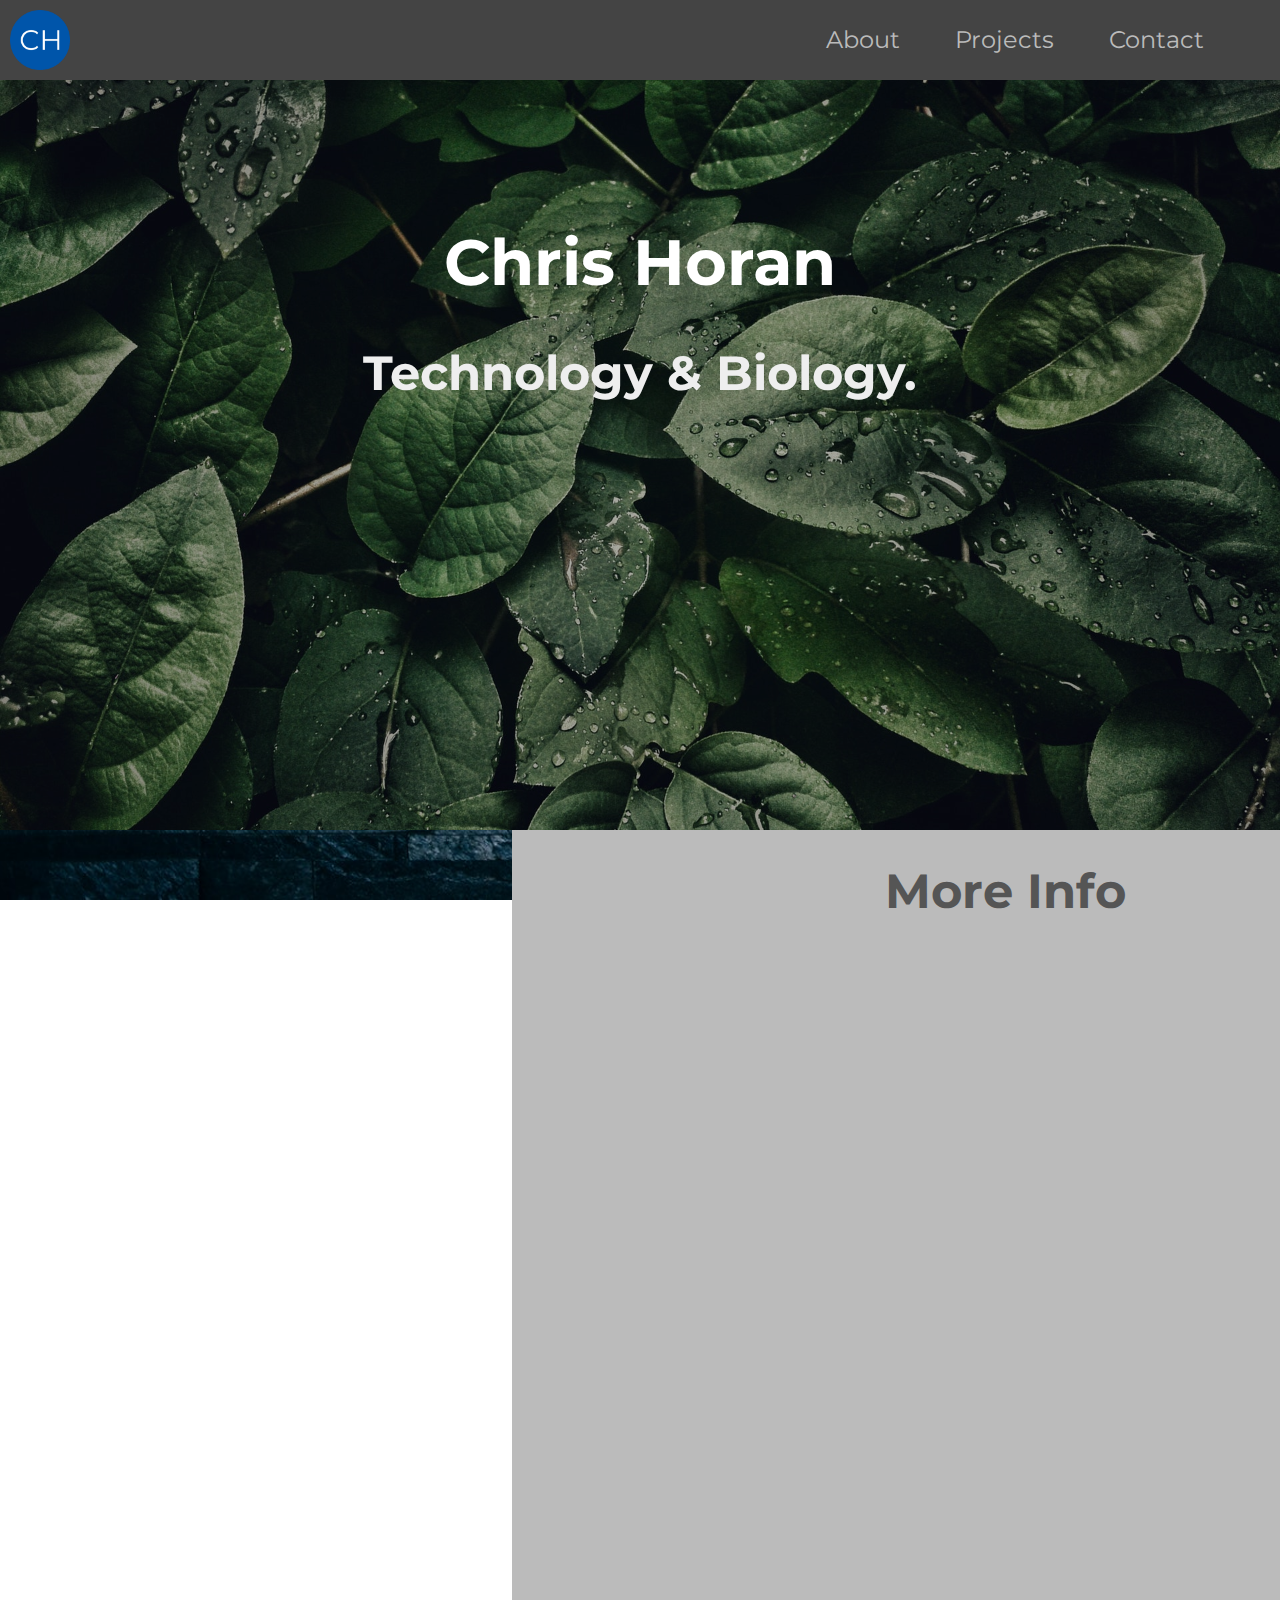
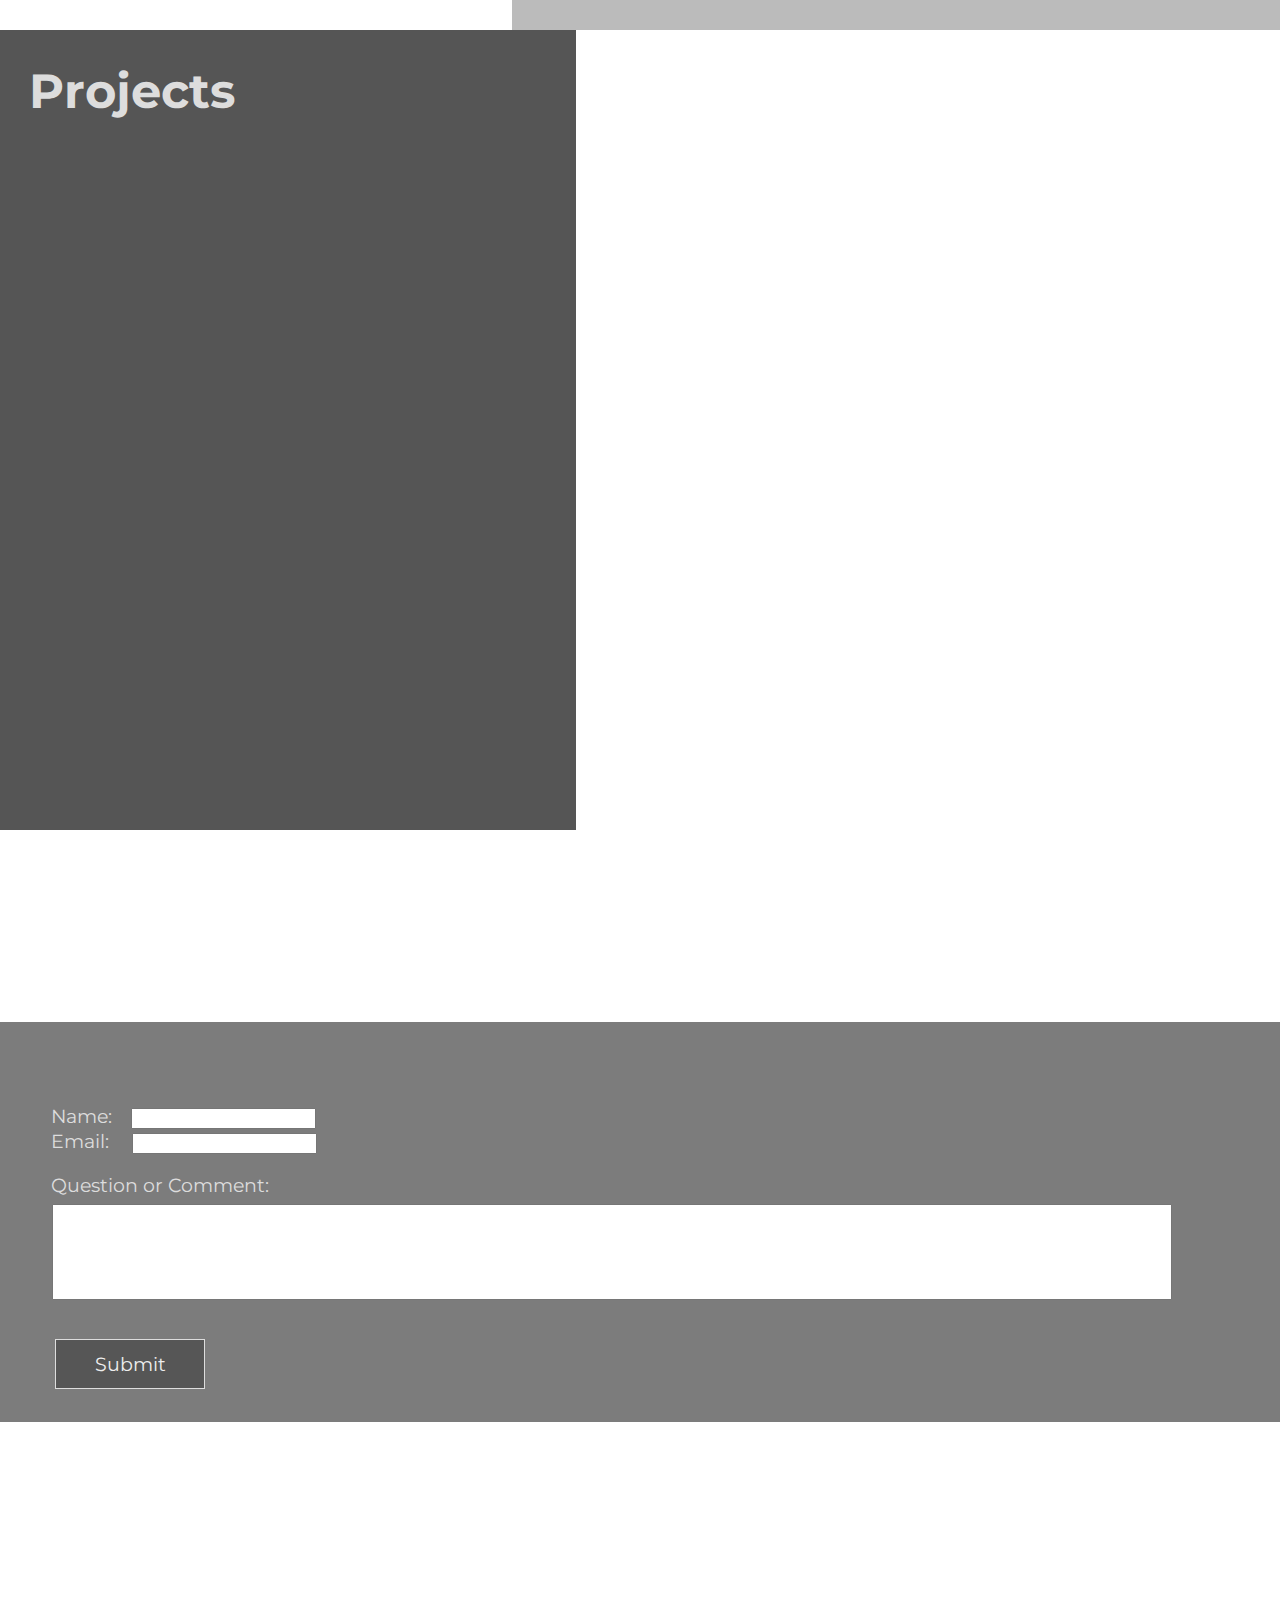
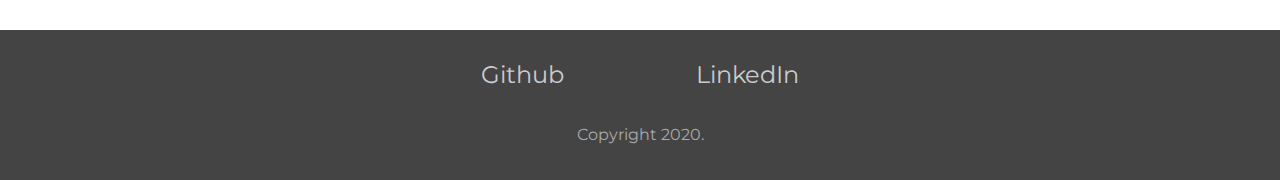
<file: index.html>
<html>
    <head>
        <title>Portfolio | Chris Horan</title>
        <meta name="viewport" content="width=device-width, initial-scale=1">
        <meta name="description" content="Portfolio for Chris Horan, a Bioinformatics Student.">
        <link rel="stylesheet" href="style.css">
        <script src="script.js"></script>
        <link rel="icon" type="image/png" href="images/favicon-16x16.png" sizes="16x16">
        <link rel="icon" type="image/png" href="images/favicon.png" sizes="32x32">
        <link href="https://fonts.googleapis.com/css?family=Montserrat" rel="stylesheet">
    </head>
    <body>
        <header>
            <a id="homeLink" href="#top"><img id="logo" src="images/logo.png" alt="logo" height="60px;"></a>
            <nav>
                <a href="index.html#info">About</a>
                <a href="index.html#projects">Projects</a>
                <a href="index.html#contact">Contact</a>
            </nav>
        </header>
        <main>
            <div id="div1">
                <div id="textBox1" class="hide">
                    <h1>Chris Horan</h1>
                    <h2>Technology & Biology.</h2>
                </div>
            </div>
            <div id="div2">
                <a class="anchor" id="info"></a>
                <div id="block2">
                    <div id="textBox2">
                        <h1>More Info</h1>
                        <h2 id="text2" class="hide">
                            I am a third year Bioinformatics student at Simon Fraser University in Vancouver, BC.
                            I have worked as a Computer Science Teaching Assistant and IT Technician, and am currently applying for jobs in healthcare research.
                            In the classroom, I helped students with programming in java, web development, and concepts in computer science.
                            I one day hope to contribute to the genomic research field where I believe technology has yet to show its full potential.
                        </h2>
                    </div>
                </div>
            </div>
            <div id="div3">
                <a class="anchor" id="projects"></a>
                <div id="block3">
                    <div id="textBox3">
                        <h1>Projects</h1>
                        <p id="text3" class="hide">
                            <a href="oChem/index.html" target="_blank">Organic Chemistry Study Tool</a>
                            <a href="https://housemusic276.herokuapp.com" target="_blank">Music Interface</a>
                        </p>
                    </div>
                </div>
            </div>
            <div id="div4">
                <a class="anchor" id="contact"></a>
                <div id="block4a"></div>
                <div id="block4">
                    <div id="textBox4">
                        <h1>Contact</h1>
                        <form action="https://formspree.io/chris.horan27@gmail.com" method="POST">
                            <label for="name">Name:</label><input type="text" name="name" id="name" required><br>
                            <label for="email">Email:</label> <input type="text" name="email" id="email" required><br><br>
                            <label for="comment">Question or Comment:</label>
                            <textarea type="text" name="comment" id="comment" rows="6" cols="60"></textarea><br><br>
                            <input id="submit" type="submit" value="Submit">
                        </form>
                    </div>
                </div>
            </div>
            <footer>
                <div id="space1"></div>
                <a href="https://github.com/Chris-Horan" target="_blank">Github</a>
                <a href="https://www.linkedin.com/in/chris-horan-a77b5a112/" target="_blank">LinkedIn</a>
                <div id="space2"></div>
                <p>Copyright 2020.</p>
            </footer>
        </main>
    </body>
</html>
</file>
<file: style.css>
html,body {
    overflow-x: hidden;
    scroll-behavior: smooth;
}

body {
    margin: 0;
    font-family: Montserrat;
}

/* Internal link header fix */
.anchor {
    display: block;
    position: relative;
    top: -80px;
    visibility: hidden;
}

header {
    background: #444444;
    height: 80px;
    font-size: 1.5em;
    text-align: right;
    position: fixed;
    top: 0;
    width: 100%;
    z-index: 2;
}

header a {
    color: #BBBBBB;
    text-decoration: none;
    margin-left: 2%;
    margin-right: 2%;
    vertical-align: -webkit-baseline-middle;
    line-height: 80px;
    transition: 1s;
}

header a:hover {
    color: #FFFFFF;
    transition: 1s;
}

nav {
    margin-right: 4%;
    height: 80px;
}

#logo {
    float: left;
    margin-top: 10px;
    margin-left: 10px;
}

#homeLink {
    border-radius: 30px;
}

#div1 { 
    background: url(images/leaves.jpeg) no-repeat center center fixed; 
    -webkit-background-size: cover;
    -moz-background-size: cover;
    -o-background-size: cover;
    background-size: cover;
    background-blend-mode: overlay;
    background-color: rgba(68, 68, 68, 0.7);
    margin-top: 80px;
    height: 750px;
    width: 100%;
    position: relative;
}

#div1 h1{
    color: #FFFFFF;
    font-size: 4em;
    text-align: center;
}

#div1 h2{
    color: #EEEEEE;
    font-size: 3em;
    text-align: center;
}

#textBox1 {
    width: 100%;
    margin: auto;
    display: inline-block;
    position: fixed;
    top: 20%;
    text-align: center;
}

#div2 { 
    background: url(images/stone.jpeg) no-repeat center center fixed; 
    -webkit-background-size: cover;
    -moz-background-size: cover;
    -o-background-size: cover;
    background-size: cover;
    height: 800px;
}

#block2 {
    background: #BBBBBB;
    height: 100%;
    width: 60%;
    float: right;
}

#textBox2 {
    margin-right: 20%;
}

#text2{
    margin-left: 10%;
}

#textBox2 h1 {
    color: #555555;
    font-size: 3em;
    text-align: right;
}

#textBox2 h2{
    color: #444444;
    font-size: 1.3em;
    text-align: right;
    transition: 0.5s;
    line-height: 2em;
    margin-top: 100px;
}

#div3 { 
    background: url(images/trees.jpeg) no-repeat center center fixed; 
    -webkit-background-size: cover;
    -moz-background-size: cover;
    -o-background-size: cover;
    background-size: cover;
    height: 800px;
}

#block3 {
    background: #555555;
    height: 100%;
    width: 45%;
    float: left;
}



#textBox3 h1 {
    color: #DDDDDD;
    font-size: 3em;
    text-align: left;
    margin-left: 5%;
}

#text3 {
    margin-left: 5%;
    margin-right: 5%;
}

#text3 a{
    color: #CCCCCC;
    text-decoration: none;
    font-size: 1.5em;
    transition: 0.3s;
    padding: 0;
    display: block;
    margin-bottom: 20px;
}

#text3 a:hover {
    color: #EEEEEE;
    transition: 0.3s;
}

#div4 { 
    background: url(images/road.jpeg) no-repeat center center fixed; 
    -webkit-background-size: cover;
    -moz-background-size: cover;
    -o-background-size: cover;
    background-size: cover;
    height: 800px;
}

#block4a {
    width: 100%;
    height: 20%;
}

#block4 {
    background: rgba(68, 68, 68, 0.7);
    height: 50%;
    width: 100%;
}

#textBox4 {
    margin-right: 10%;
}

form {
    margin-left: 2em;
}

#textBox4 h1 {
    color: #DDDDDD;
    font-size: 3em;
    text-align: right;
    margin-bottom: 0;
    padding-top: 0.5em;
}

#div4 label {
    color: #DDDDDD;
    font-size: 1.2em;
    text-align: left;
    margin: 1em;
}

#div4 textarea {
    resize: none;
    width: 100%;
    margin: 1.5em;
    margin-top: 0.5em;
}

textarea::selection, input::selection {
    background: #BBBBBB;
}

#submit {
    border: 1px solid #DDDDDD;
    background: rgba(0, 0, 0, 0.3);
    width: 150px;
    height: 50px;
    color: #EEEEEE;
    font-family: Montserrat;
    font-size: 1.2em;
    margin-left: 1.2em;
    transition: 0.3s;
}

#submit:hover {
    background: rgba(150, 150, 150, 0.3);
    transition: 0.3s;
    cursor: pointer;
}

footer {
    background: #444444;
    height: 150px;
    width: 100%;
    color: #AAAAAA;
    text-align: center;
}

footer a{
    color: #CCCCCC;
    text-decoration: none;
    font-size: 1.5em;
    transition: 0.3s;
    margin: 5%;
}

footer a:hover {
    color: #EEEEEE;
    transition: 0.3s;
}

#space1 {
    width: 100%;
    height: 30px;
}

#space2 {
    width: 100%;
    height: 20px;
}

.show h1, .show h2{
    transition: 0.3s;
}

.hide, .hide h1, .hide h2, .hide a{
    color: rgba(0,0,0,0) !important;
    transition: 0.3s;
}

.disappear {
    top: -300px !important;
    transition-delay: 1s;
}

::selection {
    background: rgba(0, 0, 0, 0);
}

h1:hover, h2:hover {
    cursor: default;
}

@media only screen and (max-width: 1000px){
    nav {
        display: none;
    }

    header {
        background: rgba(0, 0, 0, 0);
    }

    #div1 {
        margin-top: 0;
        width: 100%;
        height: 95%;
    }

    #block2, #block3 {
        width: 100%;
        height: 500px;
    }

    #textBox2 h2{
        margin-top: 0;
        font-size: 1em;
    }

    form {
        margin-left: 0;
    }

}
</file>
